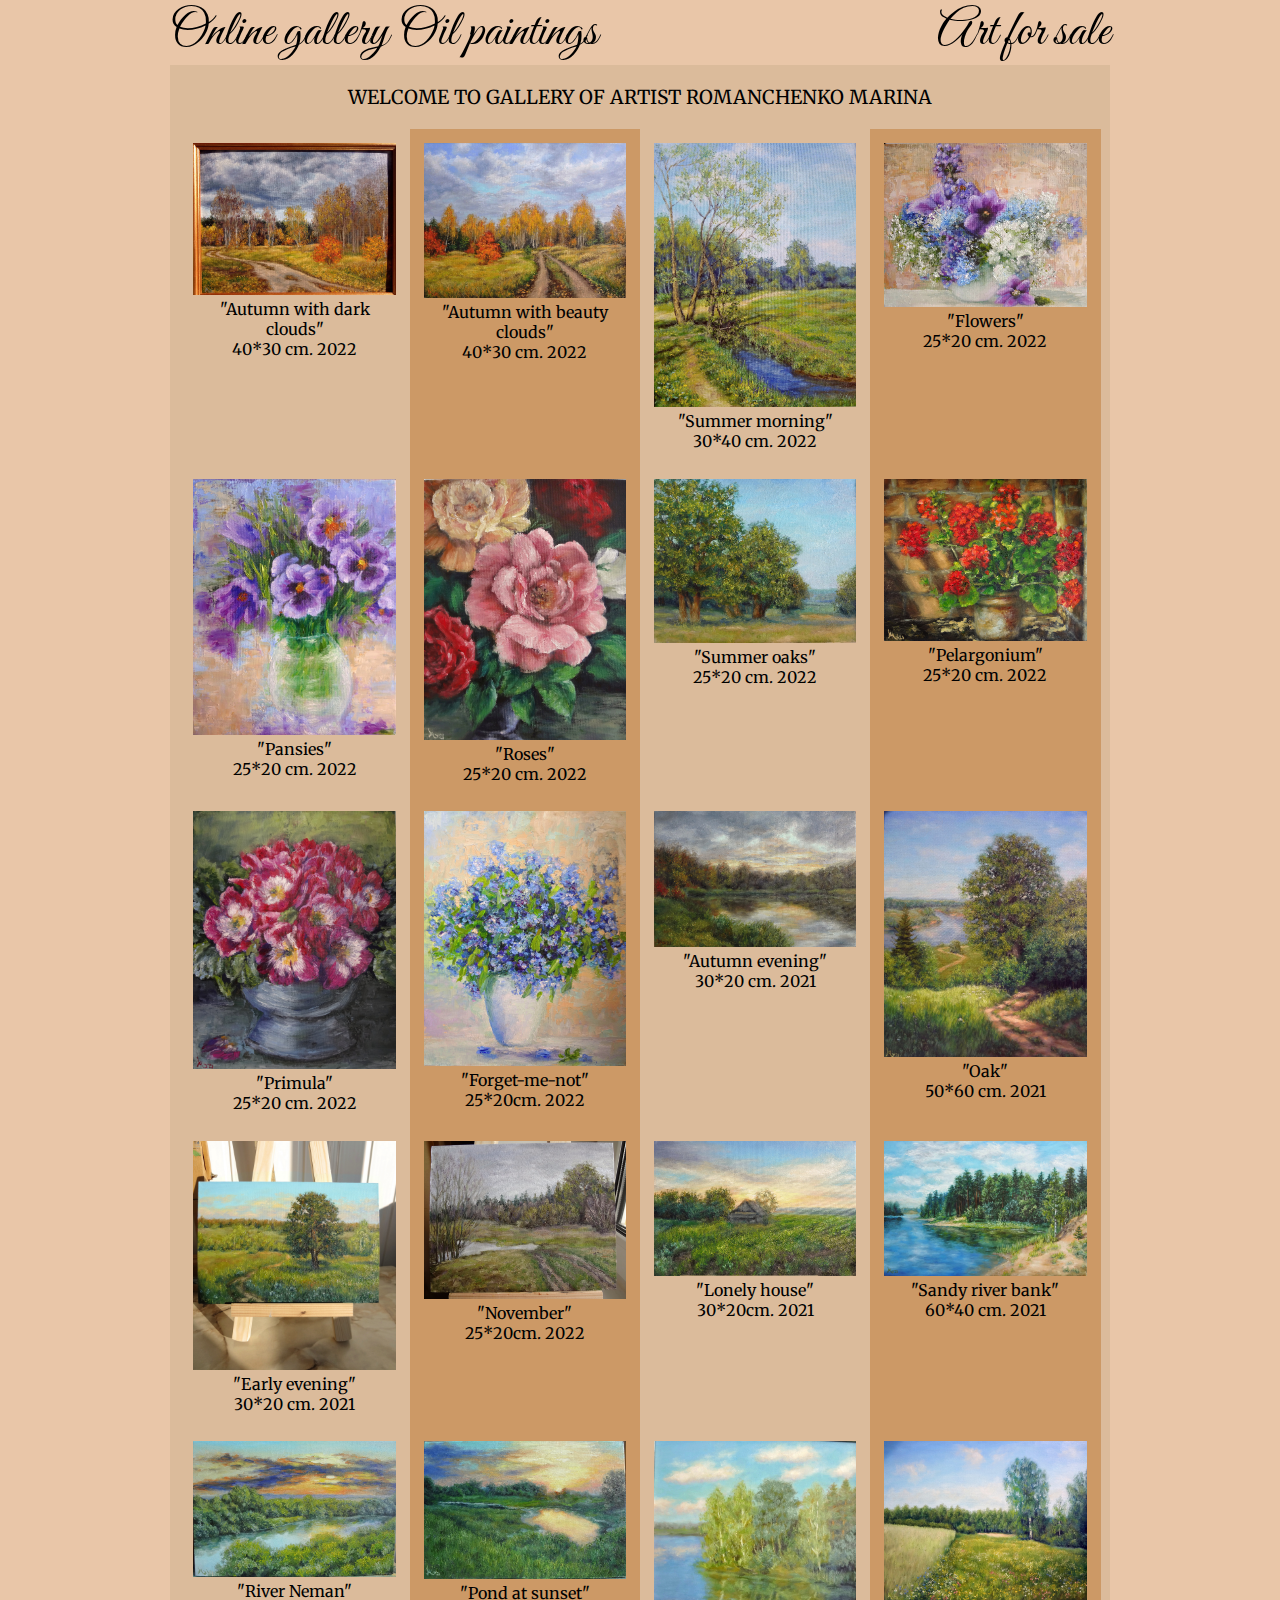
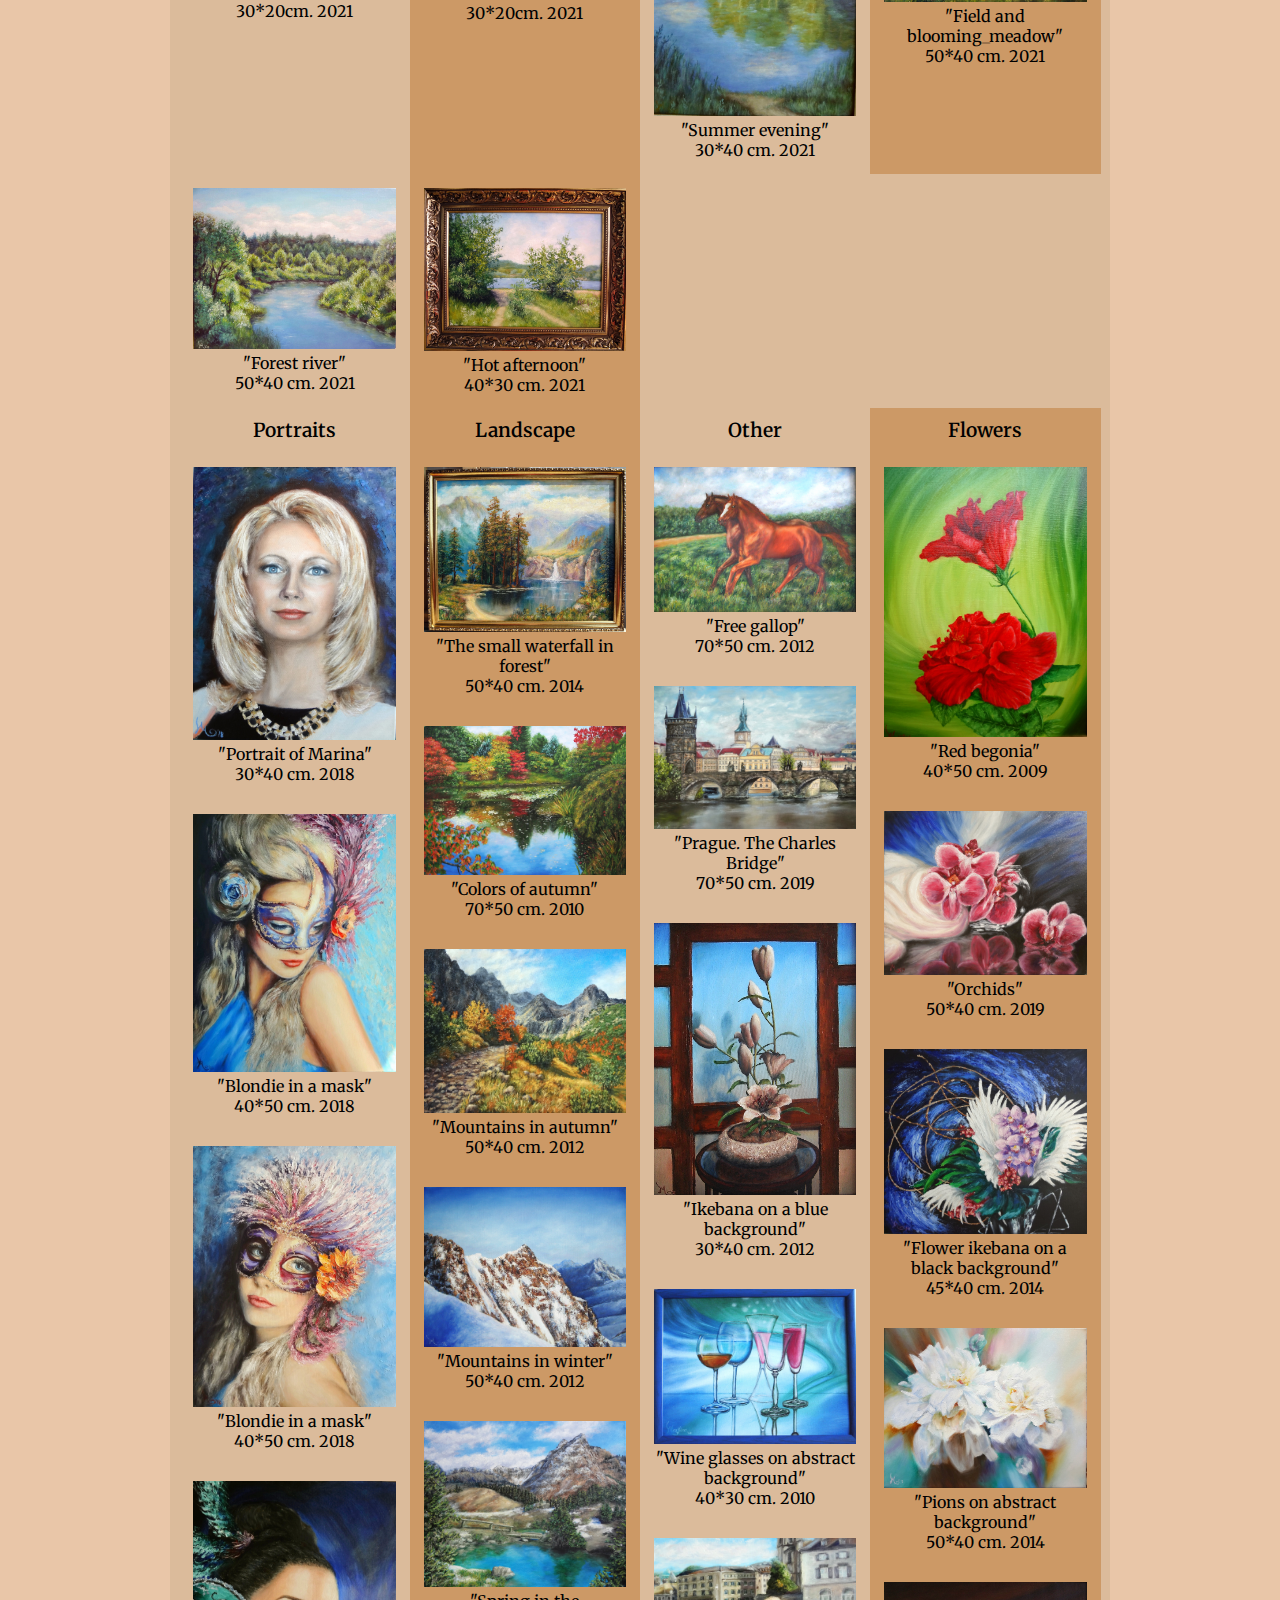
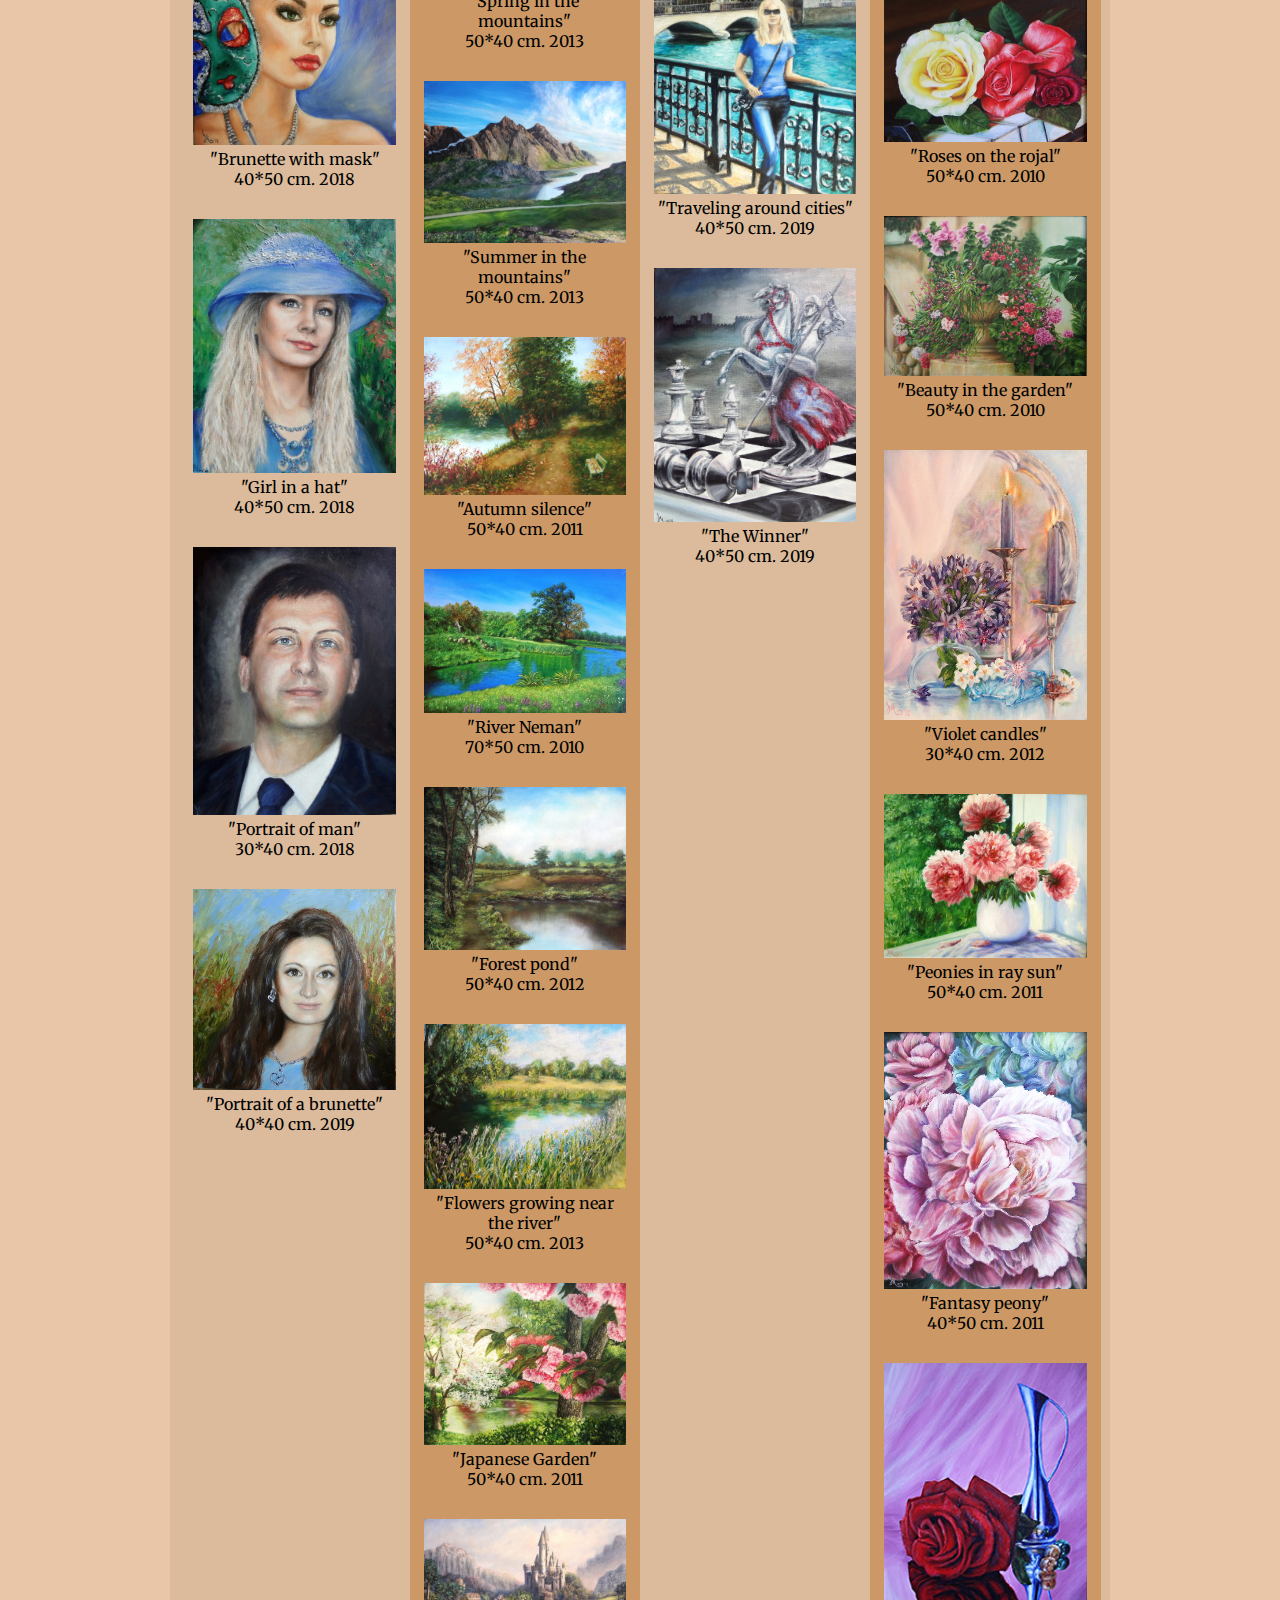
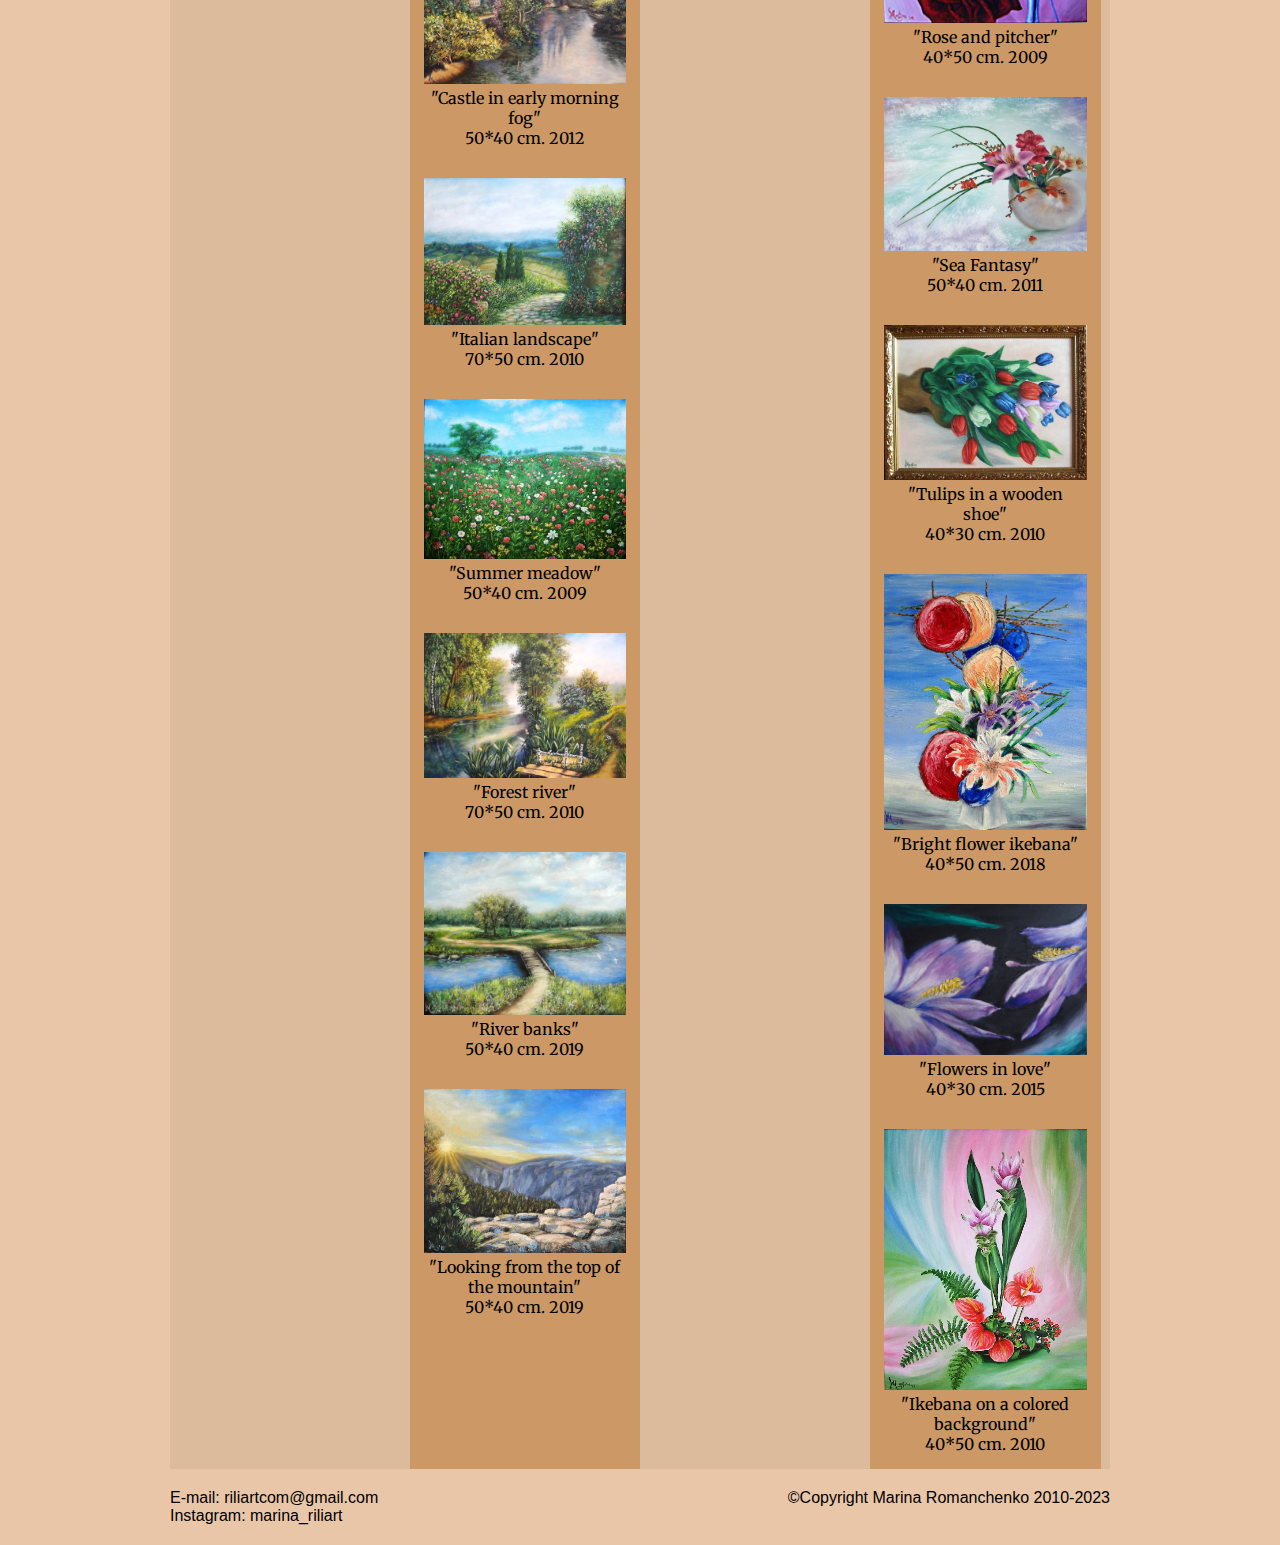
<file: html/index.html>
<!DOCTYPE html>
<html lang="en">
<head>
    <meta charset="UTF-8">
    <meta http-equiv="X-UA-Compatible" content="IE=edge">
    <meta name="viewport" content="width=device-width, initial-scale=1.0">
    <link rel="stylesheet" href="../css/main.css">
    <link href="https://fonts.googleapis.com/css2?family=Great+Vibes&family=Merriweather:ital,wght@0,300;0,400;0,700;0,900;1,300;1,400;1,700;1,900&display=swap" rel="stylesheet">  
    <title>Webgallery (oil paintings): Romanchenko Marina</title>
</head>
<body>
    <header>
        <div class="container">
            <div>Online gallery Oil paintings</div>
            <div>Art for sale</div>
        </div>
    </header>
    <section>
        <div class="container">
            <div class="welcome">WELCOME TO GALLERY OF ARTIST ROMANCHENKO MARINA</div>
            <div class="cards"></div>
            <div class="style">
                <div class="style-container portrait">
                    <div class="style-name">Portraits</div>
                </div>
                <div class="style-container land">
                    <div class="style-name">Landscape</div>
                </div>
                <div class="style-container other">
                    <div class="style-name">Other</div>
                </div>
                <div class="style-container flower">
                    <div class="style-name">Flowers</div>
                </div>
            </div>
        </div>
    </section>
    <footer>
        <div class="container">
            <div class="contact">
                <div>E-mail: <a href="mailto:riliartcom@gmail.com">riliartcom@gmail.com</a></div>
                <div>Instagram: <a href="https://www.instagram.com/marina_riliart/">marina_riliart</a></div>
            </div>
            <div class="copyright">©Copyright Marina Romanchenko 2010-2023</div>
        </div>
    </footer>
    <script src="../js/main.js"></script> 
</body>
</html>
</file>
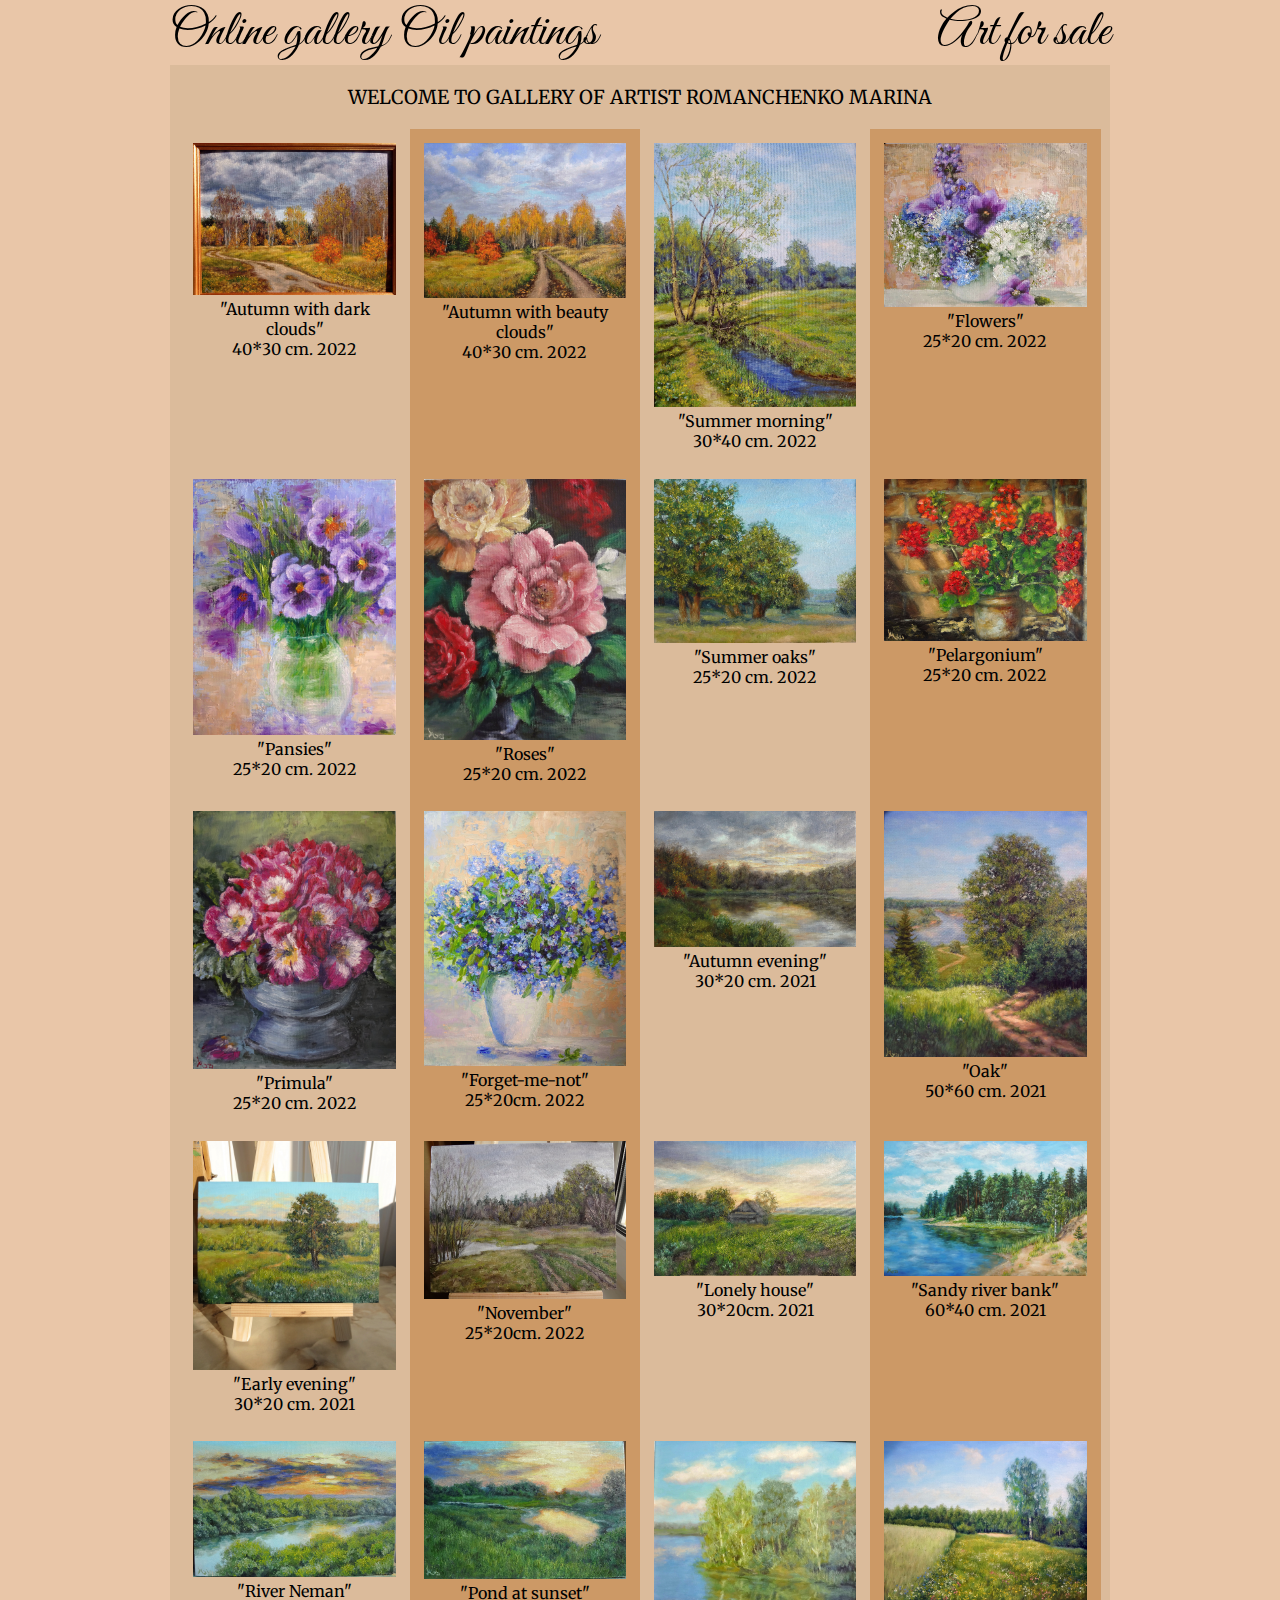
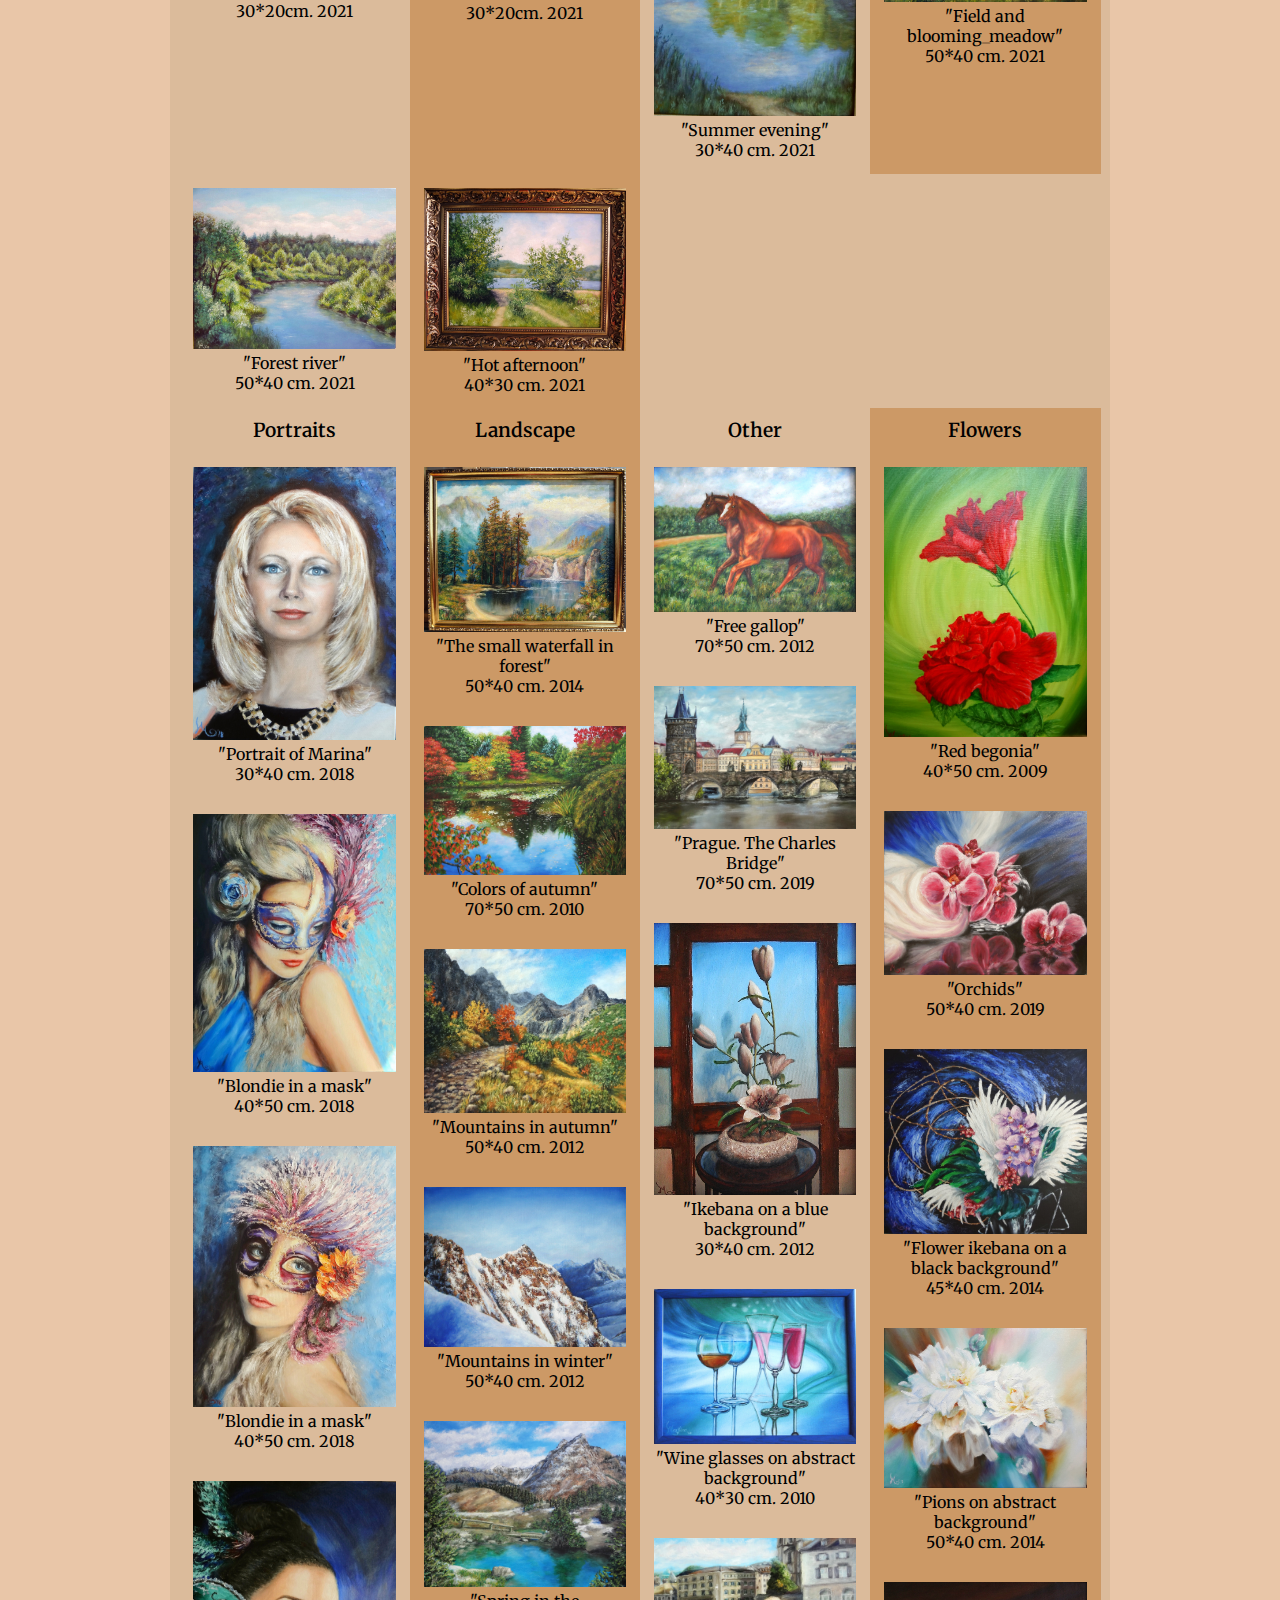
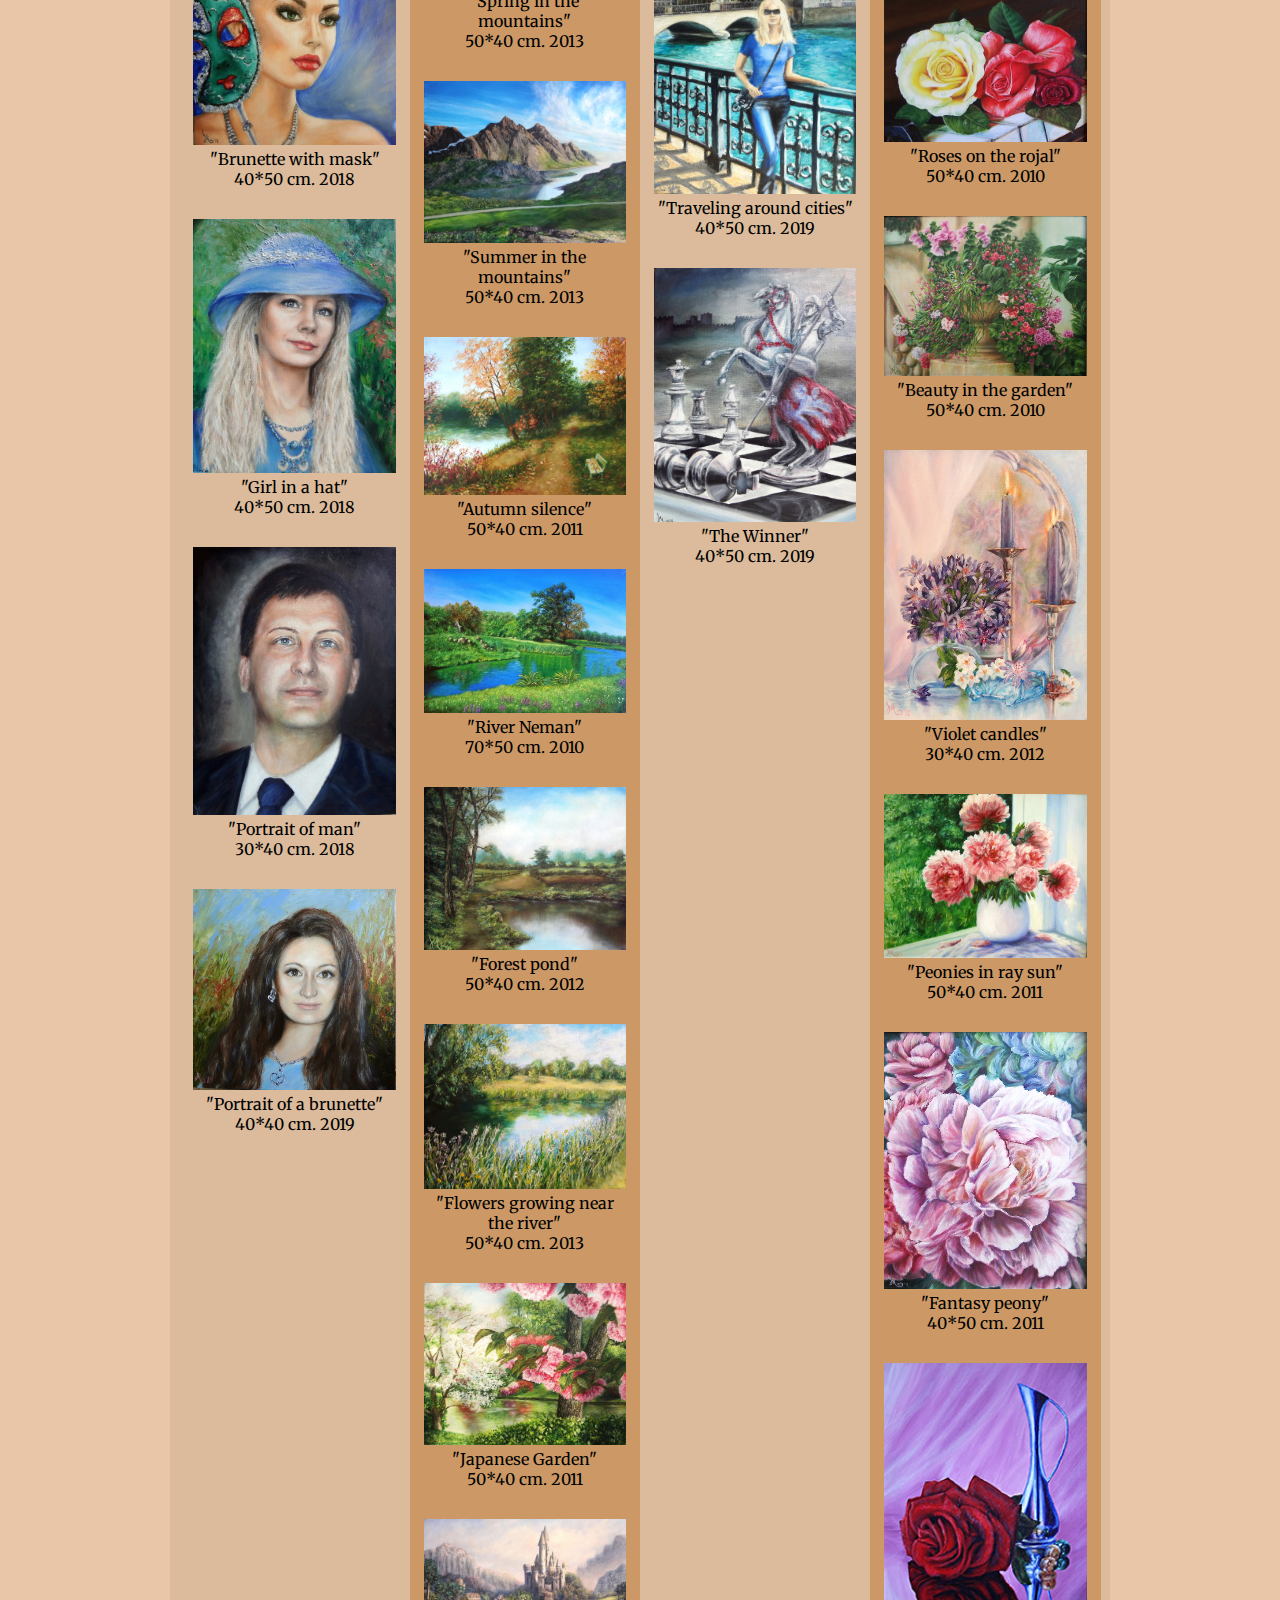
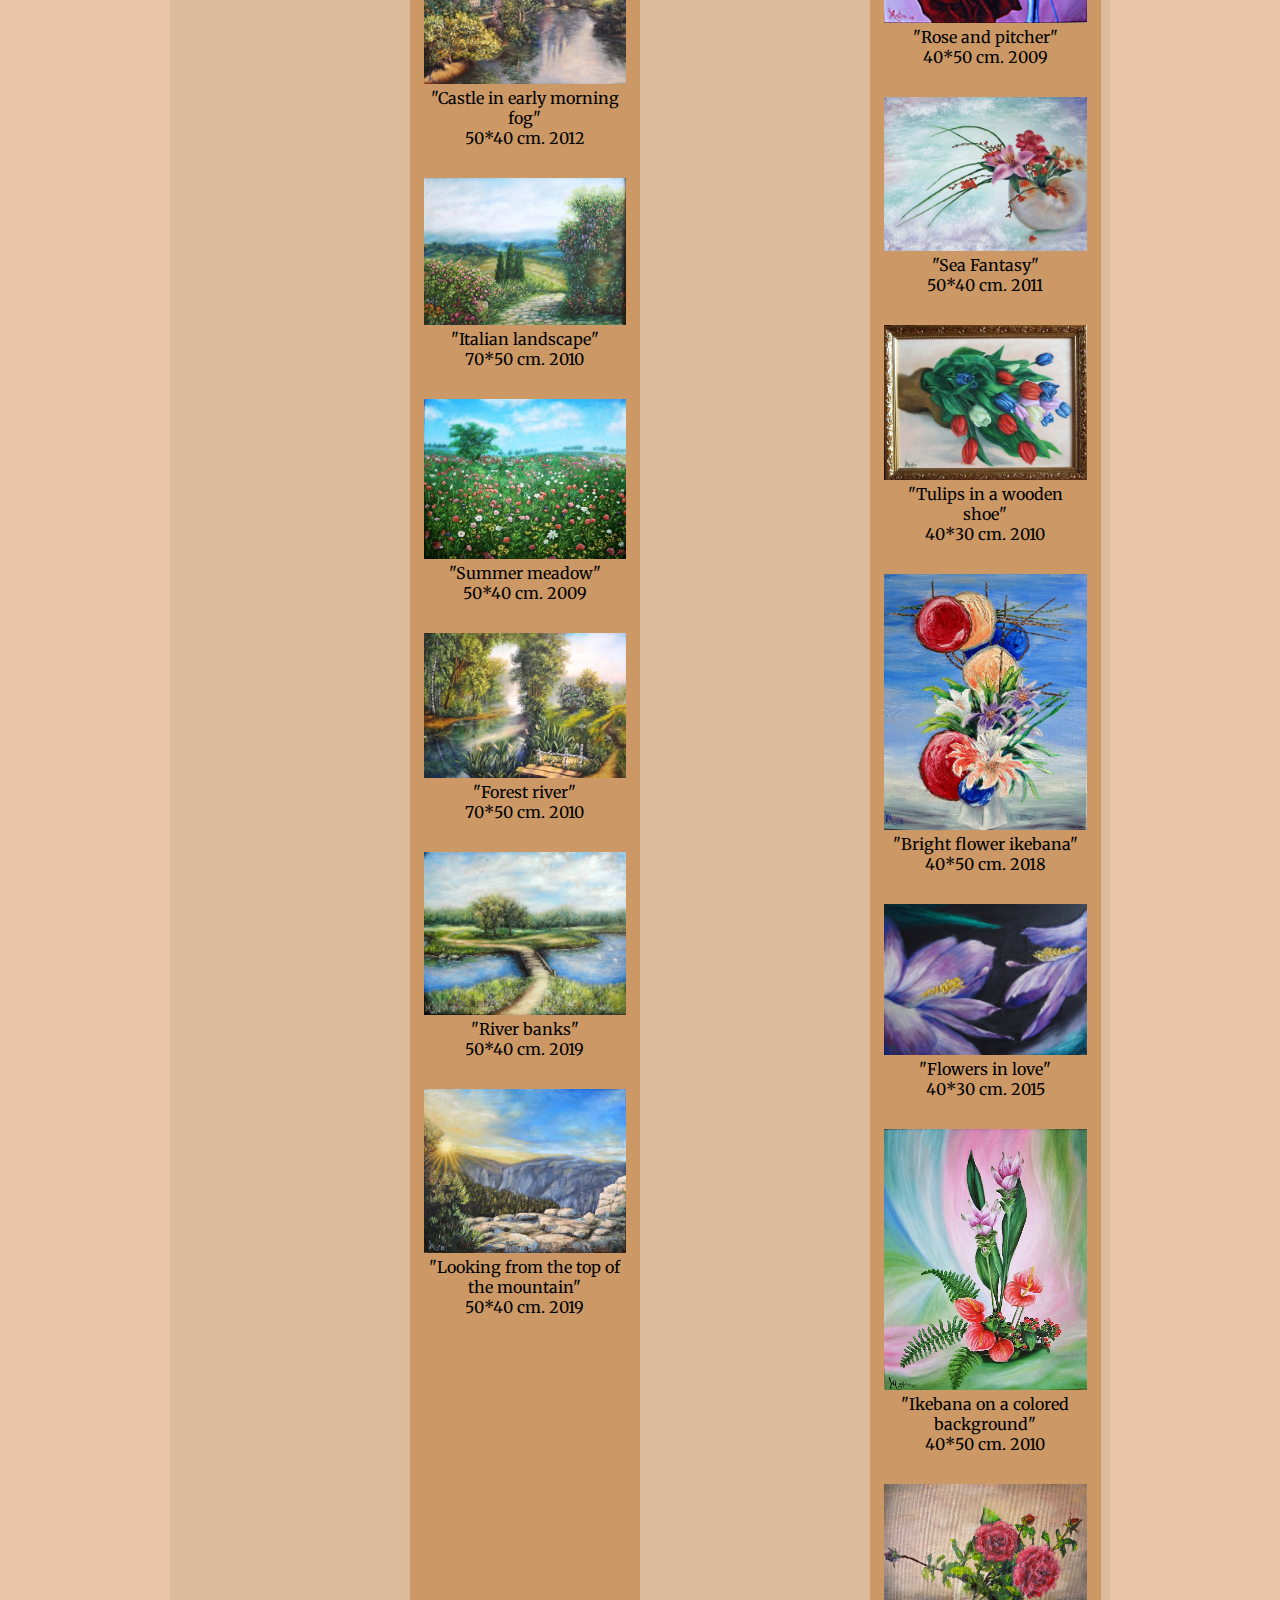
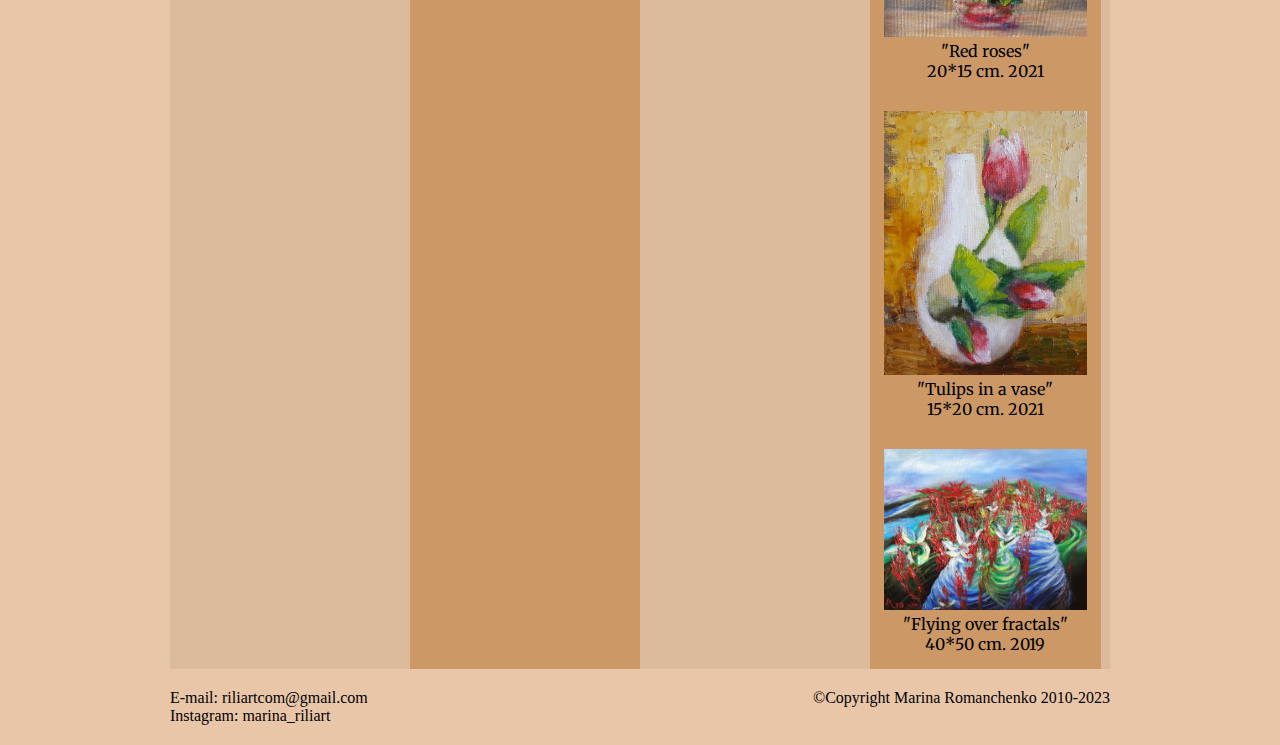
<file: main/index.html>
<!DOCTYPE html>
<html lang="en">
<head>
    <meta charset="UTF-8">
    <meta http-equiv="X-UA-Compatible" content="IE=edge">
    <meta name="viewport" content="width=device-width, initial-scale=1.0">
    <link rel="stylesheet" href="main.css">
    <link href="https://fonts.googleapis.com/css2?family=Great+Vibes&family=Merriweather:ital,wght@0,300;0,400;0,700;0,900;1,300;1,400;1,700;1,900&display=swap" rel="stylesheet">  
    <title>Webgallery (oil paintings): Romanchenko Marina</title>
</head>
<body>
    <header>
        <div class="container">
            <div>Online gallery Oil paintings</div>
            <div><a href="../sale/index.html">Art for sale</a></div>
        </div>
    </header>
    <section>
        <div class="container">
            <div class="welcome">WELCOME TO GALLERY OF ARTIST ROMANCHENKO MARINA</div>
            <div class="cards"></div>
            <div class="style">
                <div class="style-container portrait">
                    <div class="style-name">Portraits</div>
                </div>
                <div class="style-container land">
                    <div class="style-name">Landscape</div>
                </div>
                <div class="style-container other">
                    <div class="style-name">Other</div>
                </div>
                <div class="style-container flower">
                    <div class="style-name">Flowers</div>
                </div>
            </div>
        </div>
    </section>
    <footer>
        <div class="container">
            <div class="contact">
                <div>E-mail: <a href="mailto:riliartcom@gmail.com">riliartcom@gmail.com</a></div>
                <div>Instagram: <a href="https://www.instagram.com/marina_riliart/">marina_riliart</a></div>
            </div>
            <div class="copyright">©Copyright Marina Romanchenko 2010-2023</div>
        </div>
    </footer>
    <script type="module" src="main.js"></script> 
</body>
</html>
</file>
<file: css/main.css>
body {
    margin: 0;
    font-family: 'Roboto', sans-serif;
    font-style: normal;
    background: #e9c6a8;
}
p {
    margin: 0;
}
header > .container, section > .container, footer > .container {
    margin-left: auto;
    margin-right: auto;
    width: 1160px;
}
header .container {
    display: flex;
    justify-content: space-between;
    font-family: 'Great Vibes', cursive;
    font-size: 4vw;
}
section .container {
    padding-top: 20px;
    font-family: 'Merriweather', serif;
    background: #DBBB9B;
}
.welcome {
    width: max-content;
    margin: auto;
    font-size: 1.5vw;
    font-weight: 400;
}
.cards {
    padding-top: 20px;
    display: flex;
    flex-wrap: wrap;
    width: 98%;
    margin: auto;
    /* align-items: center; */
}
.cards .card {
    width: 22%;
    padding: 1.5%;
}
.cards .card:nth-child(2n) {
    background-color: #CC9966;
}
.card .card-img img {
    width: 100%;
}
.card .card-info {
    text-align: center;
}
.style-name {
    padding-top: 10px;
    padding-bottom: 10px;
    text-align: center;
    font-weight: 600;
    font-size: 1.5vw;
}
.style {
    display: flex;
    width: 98%;
    margin: auto;
}
.style-container {
    width: 25%;
}
.style-container:nth-child(2n) {
    background-color: #CC9966;
}
.style-container .card {
    padding: 15px 0;
    margin: auto;
    width: 88%;
}

footer .container {
    padding: 20px 0;
    display: flex;
    justify-content: space-between;
}
.contact a{
    color: black;
    text-decoration: none;
}
.contact a:hover{
    text-decoration: underline;
}

@media (max-width: 1440px) {
    header > .container, section > .container, footer > .container {
        width: 940px;
    }
}
@media (max-width: 999px) {
    header > .container, section > .container, footer > .container {
        width: 600px;
    }
    .welcome {
        font-size: 1.8vw;
    }
}
@media (max-width: 639px) {
    header .container {
        font-size: 22px;
    }
    header > .container, section > .container, footer > .container {
        width: 300px;
    }
    section .container {
        padding-top: 10px;
    }
    .welcome {
        font-size: 8px;
    }
    .cards {
        padding-top: 10px;
    }
    .card .card-info {
        font-size: 8px;
    }
    footer {
        font-size: 8px;
    }
}
</file>
<file: main/main.css>
body {
    margin: 0;
    font-style: normal;
    background: #e9c6a8;
}
p {
    margin: 0;
}
header > .container, section > .container, footer > .container {
    margin-left: auto;
    margin-right: auto;
    width: 1160px;
}
header .container {
    display: flex;
    justify-content: space-between;
    font-family: 'Great Vibes', cursive;
    font-size: 4vw;
}
header a {
    color: black;
    text-decoration: none;
}
header a:hover {
    color: #824305;
    text-decoration: none;
}
section .container {
    padding-top: 20px;
    font-family: 'Merriweather', serif;
    background: #DBBB9B;
}
.welcome {
    width: max-content;
    margin: auto;
    font-size: 1.5vw;
    font-weight: 400;
}
.cards {
    padding-top: 20px;
    display: flex;
    flex-wrap: wrap;
    width: 98%;
    margin: auto;
    /* align-items: center; */
}
.cards .card {
    width: 22%;
    padding: 1.5%;
}
.cards .card:nth-child(2n) {
    background-color: #CC9966;
}
.card .card-img img {
    width: 100%;
}
.card .card-info {
    text-align: center;
}
.style-name {
    padding-top: 10px;
    padding-bottom: 10px;
    text-align: center;
    font-weight: 600;
    font-size: 1.5vw;
}
.style {
    display: flex;
    width: 98%;
    margin: auto;
}
.style-container {
    width: 25%;
}
.style-container:nth-child(2n) {
    background-color: #CC9966;
}
.style-container .card {
    padding: 15px 0;
    margin: auto;
    width: 88%;
}

footer .container {
    padding: 20px 0;
    display: flex;
    justify-content: space-between;
}
.contact a {
    color: black;
    text-decoration: none;
}
.contact a:hover {
    text-decoration: underline;
}

@media (max-width: 1440px) {
    header > .container, section > .container, footer > .container {
        width: 940px;
    }
}
@media (max-width: 999px) {
    header > .container, section > .container, footer > .container {
        width: 600px;
    }
    .welcome {
        font-size: 1.8vw;
    }
}
@media (max-width: 639px) {
    header .container {
        font-size: 22px;
    }
    header > .container, section > .container, footer > .container {
        width: 300px;
    }
    section .container {
        padding-top: 10px;
    }
    .welcome {
        font-size: 8px;
    }
    .cards {
        padding-top: 10px;
    }
    .card .card-info {
        font-size: 8px;
    }
    footer {
        font-size: 8px;
    }
}
</file>
